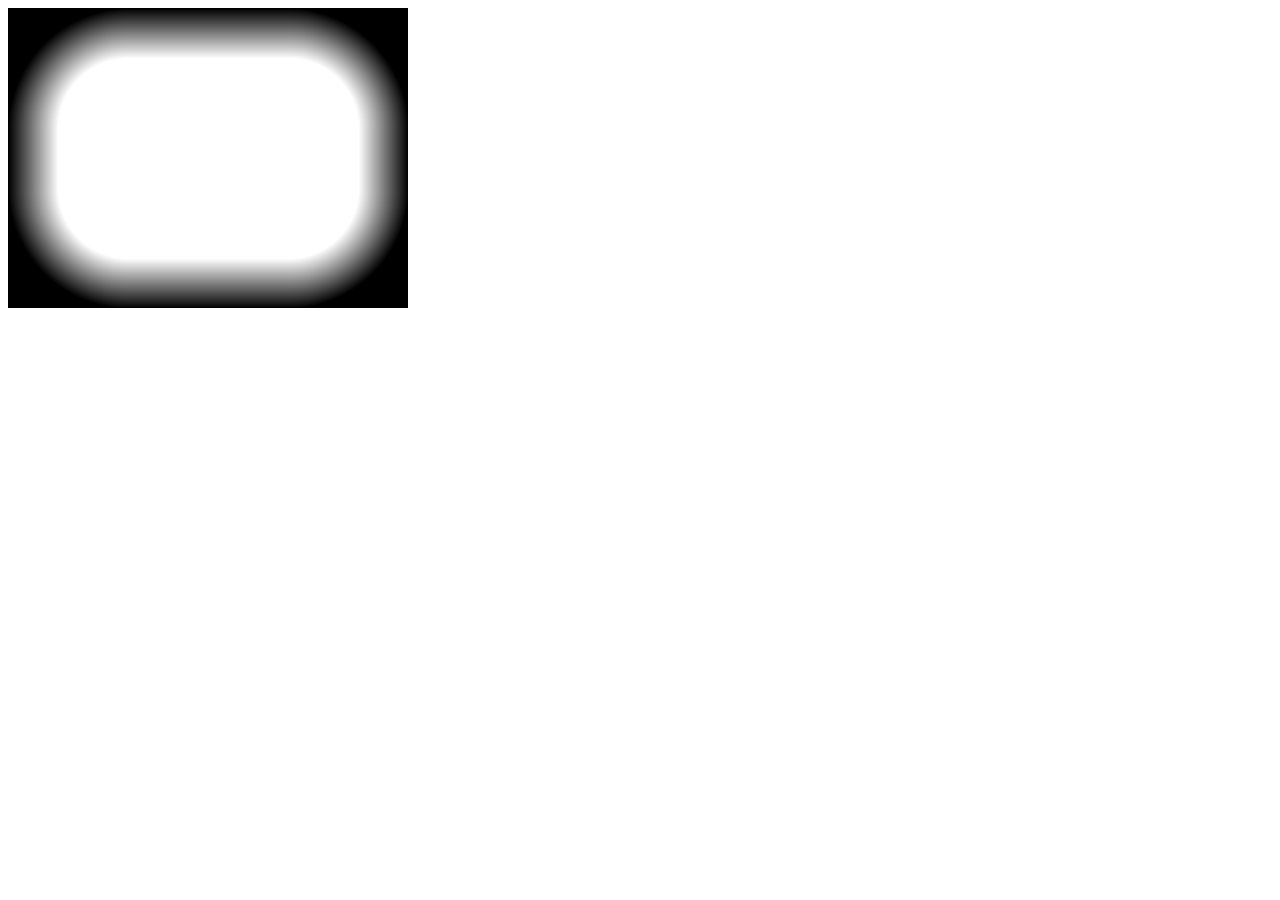
<file: web/testsocket copy.html>
<!DOCTYPE html>
<html lang="en">
<head>
    <meta charset="UTF-8">
    <meta name="viewport" content="width=device-width, initial-scale=1.0">
    <title>WebSocket Test</title>
    <style>
    </style>
</head>
<body>
    <canvas></canvas>

    <script>
        const drawOverlay=document.querySelector("canvas");
        const nuhuhShadow=50,nuhuhCorner=70;
        drawOverlay.width=400;
        drawOverlay.height=300;

        const ctx=drawOverlay.getContext("2d");
        const put=ctx.getImageData(0, 0, drawOverlay.width, drawOverlay.height);
        const img=put.data;
        const dims=[drawOverlay.width, drawOverlay.height];

        for(let dir1=1,i=0; dir1>=-1; dir1-=2,i++){
            for(let dir2=1,j=0; dir2>=-1; dir2-=2,j++){
                const extremes=[[0,dims[0]][i],[0,dims[1]][j]];
                const centers=[extremes[0]+dir1*(nuhuhCorner+nuhuhShadow),extremes[1]+dir2*(nuhuhCorner+nuhuhShadow)];

                for(let k=extremes[0]; k!=centers[0]; k+=dir1){
                    for(let l=extremes[1]; l!=centers[1]; l+=dir2){
                        const dist=Math.sqrt((k-centers[0])**2+(l-centers[1])**2);
                        let transp;
                        if(dist<=nuhuhCorner){
                            transp=0;
                        }
                        else if(dist>=nuhuhCorner+nuhuhShadow){
                            transp=255;
                        }
                        else{
                            transp=Math.round(255*(dist-nuhuhCorner)/nuhuhShadow);
                        }
                        const pixel=[0,0,0,transp];
                        for(let m=0; m<4; m++){
                            img[4*(l*drawOverlay.width+k)+m]=pixel[m];
                        }
                    }
                }

                const startCenter=[0,dims[j]][i]+(nuhuhCorner+nuhuhShadow)*dir1;
                const endCenter=dims[j]-startCenter;
                if((startCenter>=endCenter+dir1)==1-i) continue;
                const startEdge=[0,0,dims[1],dims[0]][2*i+j];
                const endEdge=startEdge+dir1*nuhuhShadow;

                for(let k=startEdge; k!=endEdge; k+=dir1){
                    const transp=Math.round(255*(1-Math.abs(k-startEdge)/nuhuhShadow));
                    const pixel=[0,0,0,transp];
                    for(let l=startCenter; l!=endCenter+dir1; l+=dir1){
                        if(k%50==0 && l%50==0){console.log(k,l);}
                        for(let m=0; m<4; m++){
                            if(j==1) img[4*(l*drawOverlay.width+k)+m]=pixel[m];
                            else img[4*(k*drawOverlay.width+l)+m]=pixel[m];
                        }
                    }
                }
            }
        }

        ctx.putImageData(put,0,0);
    </script>
</body>
</html>
</file>
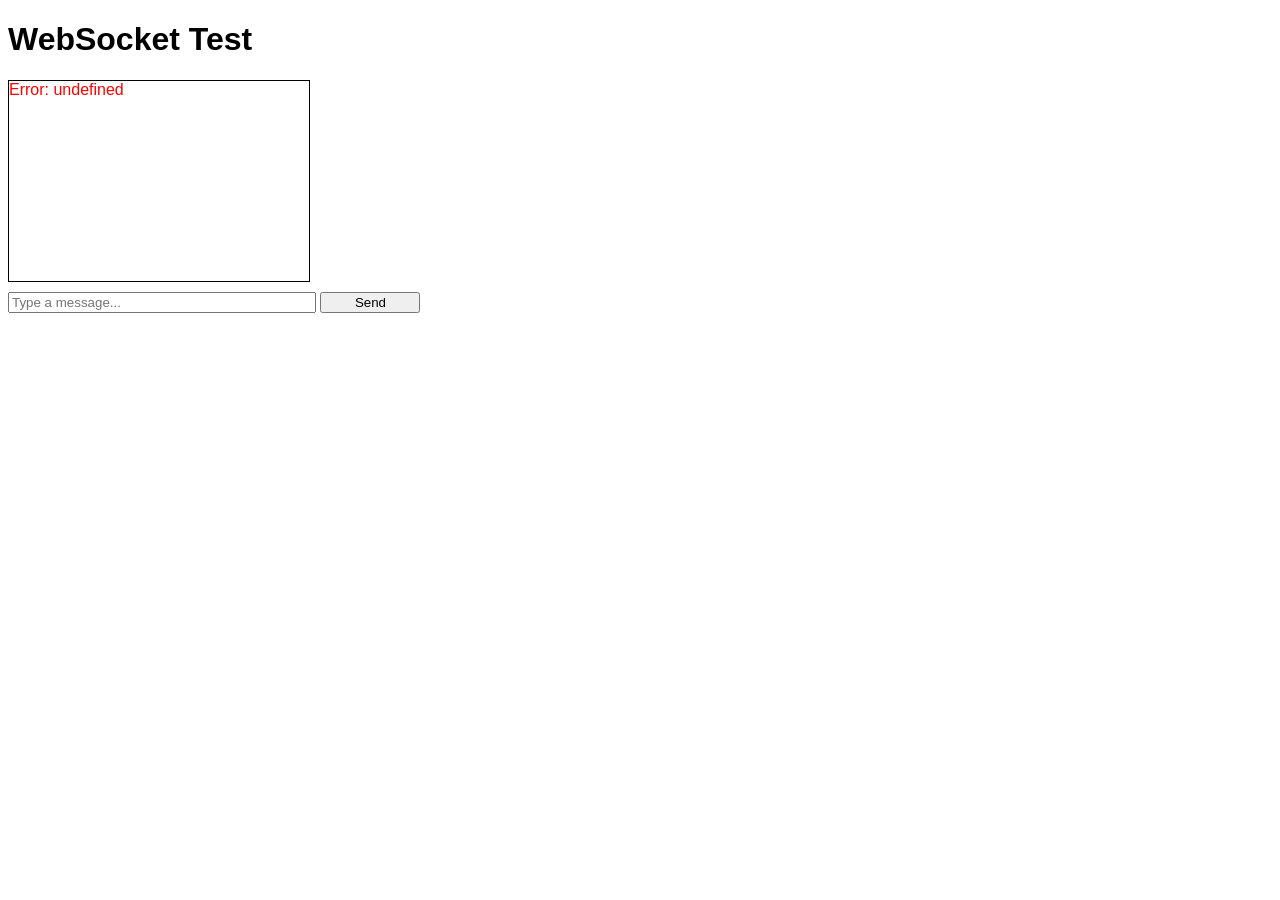
<file: web/testsocket.html>
<!DOCTYPE html>
<html lang="en">
<head>
    <meta charset="UTF-8">
    <meta name="viewport" content="width=device-width, initial-scale=1.0">
    <title>WebSocket Test</title>
    <style>
        body {
            font-family: Arial, sans-serif;
        }
        #messages {
            width: 300px;
            height: 200px;
            border: 1px solid #000;
            overflow-y: scroll;
            margin-bottom: 10px;
        }
        #input {
            width: 300px;
            margin-bottom: 10px;
        }
        #send {
            width: 100px;
        }
    </style>
</head>
<body>
    <h1>WebSocket Test</h1>
    <div id="messages"></div>
    <input type="text" id="input" placeholder="Type a message...">
    <button id="send">Send</button>

    <script>
        const messagesDiv = document.getElementById('messages');
        const input = document.getElementById('input');
        const sendButton = document.getElementById('send');

        // Connect to the WebSocket server
        const socket = new WebSocket('ws://localhost:8080/ws');

        // Event handler for receiving messages
        socket.onmessage = function(event) {
            const message = document.createElement('div');
            message.textContent = event.data;
            messagesDiv.appendChild(message);
            messagesDiv.scrollTop = messagesDiv.scrollHeight; // Scroll to the bottom
        };

        // Event handler for errors
        socket.onerror = function(event) {
            const message = document.createElement('div');
            message.textContent = 'Error: ' + event.data;
            message.style.color = 'red';
            messagesDiv.appendChild(message);
        };

        // Send message on button click
        sendButton.onclick = function() {
            const message = input.value;
            if (message) {
                socket.send(message);
                input.value = ''; // Clear the input field
            }
        };

        // Send message on Enter key press
        input.addEventListener('keypress', function(event) {
            if (event.key === 'Enter') {
                sendButton.click();
            }
        });
    </script>
</body>
</html>
</file>
